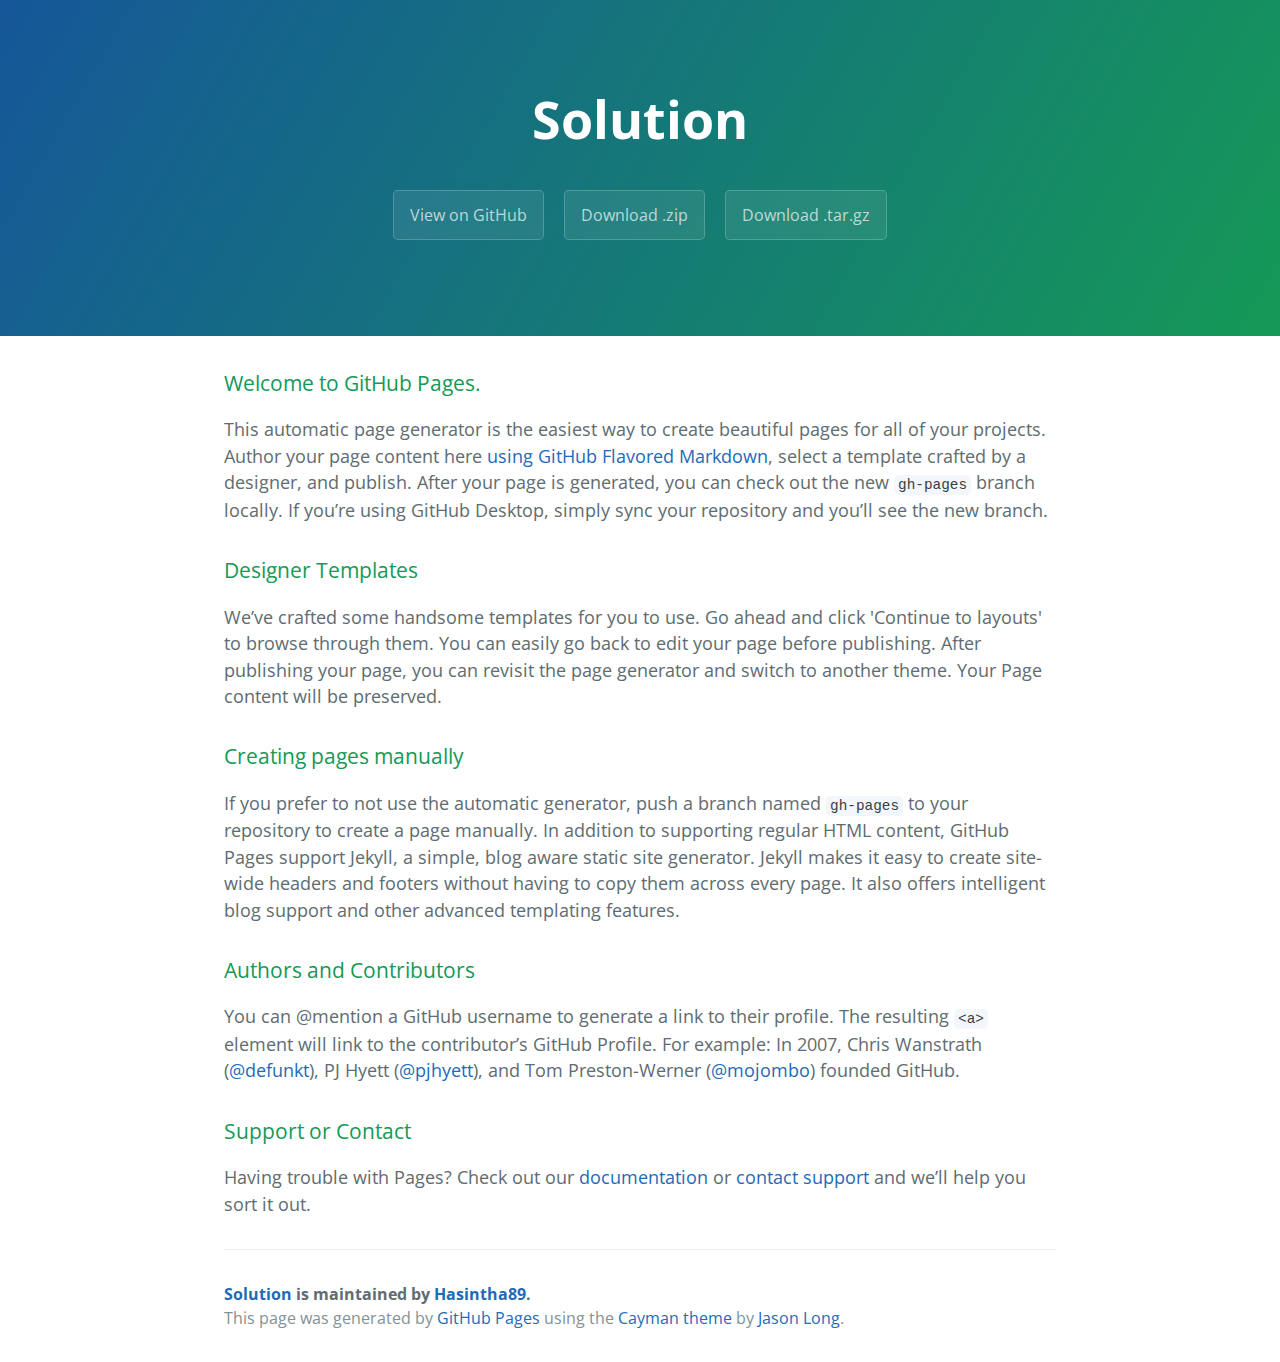
<file: index.html>
<!DOCTYPE html>
<html lang="en-us">
  <head>
    <meta charset="UTF-8">
    <title>Solution by Hasintha89</title>
    <meta name="viewport" content="width=device-width, initial-scale=1">
    <link rel="stylesheet" type="text/css" href="stylesheets/normalize.css" media="screen">
    <link href='https://fonts.googleapis.com/css?family=Open+Sans:400,700' rel='stylesheet' type='text/css'>
    <link rel="stylesheet" type="text/css" href="stylesheets/stylesheet.css" media="screen">
    <link rel="stylesheet" type="text/css" href="stylesheets/github-light.css" media="screen">
  </head>
  <body>
    <section class="page-header">
      <h1 class="project-name">Solution</h1>
      <h2 class="project-tagline"></h2>
      <a href="https://github.com/Hasintha89/solution" class="btn">View on GitHub</a>
      <a href="https://github.com/Hasintha89/solution/zipball/master" class="btn">Download .zip</a>
      <a href="https://github.com/Hasintha89/solution/tarball/master" class="btn">Download .tar.gz</a>
    </section>

    <section class="main-content">
      <h3>
<a id="welcome-to-github-pages" class="anchor" href="#welcome-to-github-pages" aria-hidden="true"><span aria-hidden="true" class="octicon octicon-link"></span></a>Welcome to GitHub Pages.</h3>

<p>This automatic page generator is the easiest way to create beautiful pages for all of your projects. Author your page content here <a href="https://guides.github.com/features/mastering-markdown/">using GitHub Flavored Markdown</a>, select a template crafted by a designer, and publish. After your page is generated, you can check out the new <code>gh-pages</code> branch locally. If you’re using GitHub Desktop, simply sync your repository and you’ll see the new branch.</p>

<h3>
<a id="designer-templates" class="anchor" href="#designer-templates" aria-hidden="true"><span aria-hidden="true" class="octicon octicon-link"></span></a>Designer Templates</h3>

<p>We’ve crafted some handsome templates for you to use. Go ahead and click 'Continue to layouts' to browse through them. You can easily go back to edit your page before publishing. After publishing your page, you can revisit the page generator and switch to another theme. Your Page content will be preserved.</p>

<h3>
<a id="creating-pages-manually" class="anchor" href="#creating-pages-manually" aria-hidden="true"><span aria-hidden="true" class="octicon octicon-link"></span></a>Creating pages manually</h3>

<p>If you prefer to not use the automatic generator, push a branch named <code>gh-pages</code> to your repository to create a page manually. In addition to supporting regular HTML content, GitHub Pages support Jekyll, a simple, blog aware static site generator. Jekyll makes it easy to create site-wide headers and footers without having to copy them across every page. It also offers intelligent blog support and other advanced templating features.</p>

<h3>
<a id="authors-and-contributors" class="anchor" href="#authors-and-contributors" aria-hidden="true"><span aria-hidden="true" class="octicon octicon-link"></span></a>Authors and Contributors</h3>

<p>You can @mention a GitHub username to generate a link to their profile. The resulting <code>&lt;a&gt;</code> element will link to the contributor’s GitHub Profile. For example: In 2007, Chris Wanstrath (<a href="https://github.com/defunkt" class="user-mention">@defunkt</a>), PJ Hyett (<a href="https://github.com/pjhyett" class="user-mention">@pjhyett</a>), and Tom Preston-Werner (<a href="https://github.com/mojombo" class="user-mention">@mojombo</a>) founded GitHub.</p>

<h3>
<a id="support-or-contact" class="anchor" href="#support-or-contact" aria-hidden="true"><span aria-hidden="true" class="octicon octicon-link"></span></a>Support or Contact</h3>

<p>Having trouble with Pages? Check out our <a href="https://help.github.com/pages">documentation</a> or <a href="https://github.com/contact">contact support</a> and we’ll help you sort it out.</p>

      <footer class="site-footer">
        <span class="site-footer-owner"><a href="https://github.com/Hasintha89/solution">Solution</a> is maintained by <a href="https://github.com/Hasintha89">Hasintha89</a>.</span>

        <span class="site-footer-credits">This page was generated by <a href="https://pages.github.com">GitHub Pages</a> using the <a href="https://github.com/jasonlong/cayman-theme">Cayman theme</a> by <a href="https://twitter.com/jasonlong">Jason Long</a>.</span>
      </footer>

    </section>

  
  </body>
</html>
</file>
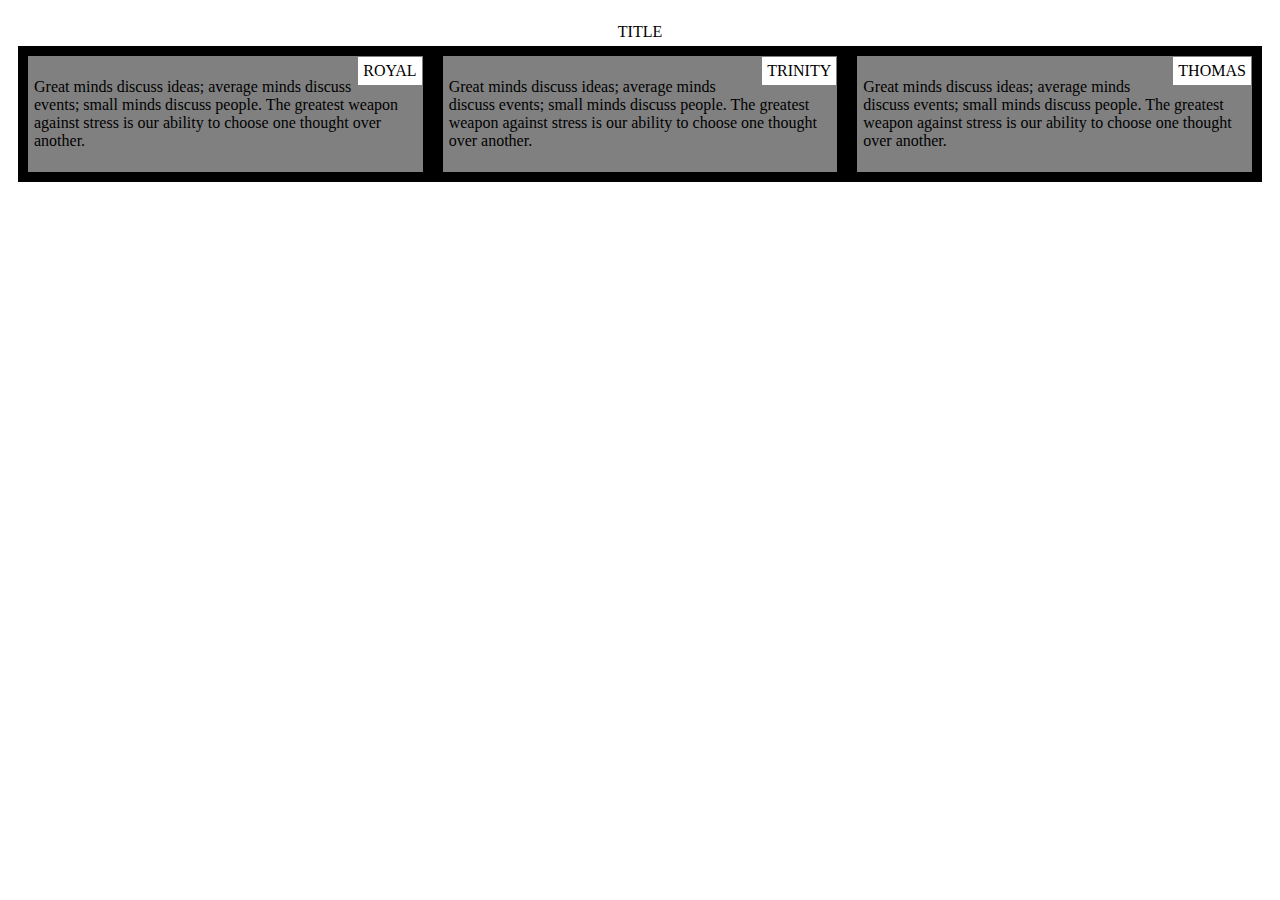
<file: index1.html>
<!DOCTYPE html>
<html>
<head>
	<link rel="stylesheet" type="text/css" href="css/mystykes.css">
	<style>

		
	</style>
</head>
<body>
<div class="first">TITLE</div>

<div class="second col-1">
	
	<span id="box">ROYAL</span><p>Great minds discuss ideas; average minds discuss events; small minds discuss people. The greatest weapon against stress is our ability to choose one thought over another.</p>
</div>
<div class="second1 col-2">
	

	<span id="box">TRINITY</span><p>Great minds discuss ideas; average minds discuss events; small minds discuss people. The greatest weapon against stress is our ability to choose one thought over another.</p>
</div>
<div class="second2 col-3">
	
	<span id="box">THOMAS</span>
<p>Great minds discuss ideas; average minds discuss events; small minds discuss people. The greatest weapon against stress is our ability to choose one thought over another.</p>
</div>



</body>
</html>
</file>
<file: stylesheets/stylesheet.css>
* {
  box-sizing: border-box; }

body {
  padding: 0;
  margin: 0;
  font-family: "Open Sans", "Helvetica Neue", Helvetica, Arial, sans-serif;
  font-size: 16px;
  line-height: 1.5;
  color: #606c71; }

a {
  color: #1e6bb8;
  text-decoration: none; }
  a:hover {
    text-decoration: underline; }

.btn {
  display: inline-block;
  margin-bottom: 1rem;
  color: rgba(255, 255, 255, 0.7);
  background-color: rgba(255, 255, 255, 0.08);
  border-color: rgba(255, 255, 255, 0.2);
  border-style: solid;
  border-width: 1px;
  border-radius: 0.3rem;
  transition: color 0.2s, background-color 0.2s, border-color 0.2s; }
  .btn + .btn {
    margin-left: 1rem; }

.btn:hover {
  color: rgba(255, 255, 255, 0.8);
  text-decoration: none;
  background-color: rgba(255, 255, 255, 0.2);
  border-color: rgba(255, 255, 255, 0.3); }

@media screen and (min-width: 64em) {
  .btn {
    padding: 0.75rem 1rem; } }

@media screen and (min-width: 42em) and (max-width: 64em) {
  .btn {
    padding: 0.6rem 0.9rem;
    font-size: 0.9rem; } }

@media screen and (max-width: 42em) {
  .btn {
    display: block;
    width: 100%;
    padding: 0.75rem;
    font-size: 0.9rem; }
    .btn + .btn {
      margin-top: 1rem;
      margin-left: 0; } }

.page-header {
  color: #fff;
  text-align: center;
  background-color: #159957;
  background-image: linear-gradient(120deg, #155799, #159957); }

@media screen and (min-width: 64em) {
  .page-header {
    padding: 5rem 6rem; } }

@media screen and (min-width: 42em) and (max-width: 64em) {
  .page-header {
    padding: 3rem 4rem; } }

@media screen and (max-width: 42em) {
  .page-header {
    padding: 2rem 1rem; } }

.project-name {
  margin-top: 0;
  margin-bottom: 0.1rem; }

@media screen and (min-width: 64em) {
  .project-name {
    font-size: 3.25rem; } }

@media screen and (min-width: 42em) and (max-width: 64em) {
  .project-name {
    font-size: 2.25rem; } }

@media screen and (max-width: 42em) {
  .project-name {
    font-size: 1.75rem; } }

.project-tagline {
  margin-bottom: 2rem;
  font-weight: normal;
  opacity: 0.7; }

@media screen and (min-width: 64em) {
  .project-tagline {
    font-size: 1.25rem; } }

@media screen and (min-width: 42em) and (max-width: 64em) {
  .project-tagline {
    font-size: 1.15rem; } }

@media screen and (max-width: 42em) {
  .project-tagline {
    font-size: 1rem; } }

.main-content :first-child {
  margin-top: 0; }
.main-content img {
  max-width: 100%; }
.main-content h1, .main-content h2, .main-content h3, .main-content h4, .main-content h5, .main-content h6 {
  margin-top: 2rem;
  margin-bottom: 1rem;
  font-weight: normal;
  color: #159957; }
.main-content p {
  margin-bottom: 1em; }
.main-content code {
  padding: 2px 4px;
  font-family: Consolas, "Liberation Mono", Menlo, Courier, monospace;
  font-size: 0.9rem;
  color: #383e41;
  background-color: #f3f6fa;
  border-radius: 0.3rem; }
.main-content pre {
  padding: 0.8rem;
  margin-top: 0;
  margin-bottom: 1rem;
  font: 1rem Consolas, "Liberation Mono", Menlo, Courier, monospace;
  color: #567482;
  word-wrap: normal;
  background-color: #f3f6fa;
  border: solid 1px #dce6f0;
  border-radius: 0.3rem; }
  .main-content pre > code {
    padding: 0;
    margin: 0;
    font-size: 0.9rem;
    color: #567482;
    word-break: normal;
    white-space: pre;
    background: transparent;
    border: 0; }
.main-content .highlight {
  margin-bottom: 1rem; }
  .main-content .highlight pre {
    margin-bottom: 0;
    word-break: normal; }
.main-content .highlight pre, .main-content pre {
  padding: 0.8rem;
  overflow: auto;
  font-size: 0.9rem;
  line-height: 1.45;
  border-radius: 0.3rem; }
.main-content pre code, .main-content pre tt {
  display: inline;
  max-width: initial;
  padding: 0;
  margin: 0;
  overflow: initial;
  line-height: inherit;
  word-wrap: normal;
  background-color: transparent;
  border: 0; }
  .main-content pre code:before, .main-content pre code:after, .main-content pre tt:before, .main-content pre tt:after {
    content: normal; }
.main-content ul, .main-content ol {
  margin-top: 0; }
.main-content blockquote {
  padding: 0 1rem;
  margin-left: 0;
  color: #819198;
  border-left: 0.3rem solid #dce6f0; }
  .main-content blockquote > :first-child {
    margin-top: 0; }
  .main-content blockquote > :last-child {
    margin-bottom: 0; }
.main-content table {
  display: block;
  width: 100%;
  overflow: auto;
  word-break: normal;
  word-break: keep-all; }
  .main-content table th {
    font-weight: bold; }
  .main-content table th, .main-content table td {
    padding: 0.5rem 1rem;
    border: 1px solid #e9ebec; }
.main-content dl {
  padding: 0; }
  .main-content dl dt {
    padding: 0;
    margin-top: 1rem;
    font-size: 1rem;
    font-weight: bold; }
  .main-content dl dd {
    padding: 0;
    margin-bottom: 1rem; }
.main-content hr {
  height: 2px;
  padding: 0;
  margin: 1rem 0;
  background-color: #eff0f1;
  border: 0; }

@media screen and (min-width: 64em) {
  .main-content {
    max-width: 64rem;
    padding: 2rem 6rem;
    margin: 0 auto;
    font-size: 1.1rem; } }

@media screen and (min-width: 42em) and (max-width: 64em) {
  .main-content {
    padding: 2rem 4rem;
    font-size: 1.1rem; } }

@media screen and (max-width: 42em) {
  .main-content {
    padding: 2rem 1rem;
    font-size: 1rem; } }

.site-footer {
  padding-top: 2rem;
  margin-top: 2rem;
  border-top: solid 1px #eff0f1; }

.site-footer-owner {
  display: block;
  font-weight: bold; }

.site-footer-credits {
  color: #819198; }

@media screen and (min-width: 64em) {
  .site-footer {
    font-size: 1rem; } }

@media screen and (min-width: 42em) and (max-width: 64em) {
  .site-footer {
    font-size: 1rem; } }

@media screen and (max-width: 42em) {
  .site-footer {
    font-size: 0.9rem; } }
</file>
<file: stylesheets/github-light.css>
/*
The MIT License (MIT)

Copyright (c) 2016 GitHub, Inc.

Permission is hereby granted, free of charge, to any person obtaining a copy
of this software and associated documentation files (the "Software"), to deal
in the Software without restriction, including without limitation the rights
to use, copy, modify, merge, publish, distribute, sublicense, and/or sell
copies of the Software, and to permit persons to whom the Software is
furnished to do so, subject to the following conditions:

The above copyright notice and this permission notice shall be included in all
copies or substantial portions of the Software.

THE SOFTWARE IS PROVIDED "AS IS", WITHOUT WARRANTY OF ANY KIND, EXPRESS OR
IMPLIED, INCLUDING BUT NOT LIMITED TO THE WARRANTIES OF MERCHANTABILITY,
FITNESS FOR A PARTICULAR PURPOSE AND NONINFRINGEMENT. IN NO EVENT SHALL THE
AUTHORS OR COPYRIGHT HOLDERS BE LIABLE FOR ANY CLAIM, DAMAGES OR OTHER
LIABILITY, WHETHER IN AN ACTION OF CONTRACT, TORT OR OTHERWISE, ARISING FROM,
OUT OF OR IN CONNECTION WITH THE SOFTWARE OR THE USE OR OTHER DEALINGS IN THE
SOFTWARE.

*/

.pl-c /* comment */ {
  color: #969896;
}

.pl-c1 /* constant, variable.other.constant, support, meta.property-name, support.constant, support.variable, meta.module-reference, markup.raw, meta.diff.header */,
.pl-s .pl-v /* string variable */ {
  color: #0086b3;
}

.pl-e /* entity */,
.pl-en /* entity.name */ {
  color: #795da3;
}

.pl-smi /* variable.parameter.function, storage.modifier.package, storage.modifier.import, storage.type.java, variable.other */,
.pl-s .pl-s1 /* string source */ {
  color: #333;
}

.pl-ent /* entity.name.tag */ {
  color: #63a35c;
}

.pl-k /* keyword, storage, storage.type */ {
  color: #a71d5d;
}

.pl-s /* string */,
.pl-pds /* punctuation.definition.string, string.regexp.character-class */,
.pl-s .pl-pse .pl-s1 /* string punctuation.section.embedded source */,
.pl-sr /* string.regexp */,
.pl-sr .pl-cce /* string.regexp constant.character.escape */,
.pl-sr .pl-sre /* string.regexp source.ruby.embedded */,
.pl-sr .pl-sra /* string.regexp string.regexp.arbitrary-repitition */ {
  color: #183691;
}

.pl-v /* variable */ {
  color: #ed6a43;
}

.pl-id /* invalid.deprecated */ {
  color: #b52a1d;
}

.pl-ii /* invalid.illegal */ {
  color: #f8f8f8;
  background-color: #b52a1d;
}

.pl-sr .pl-cce /* string.regexp constant.character.escape */ {
  font-weight: bold;
  color: #63a35c;
}

.pl-ml /* markup.list */ {
  color: #693a17;
}

.pl-mh /* markup.heading */,
.pl-mh .pl-en /* markup.heading entity.name */,
.pl-ms /* meta.separator */ {
  font-weight: bold;
  color: #1d3e81;
}

.pl-mq /* markup.quote */ {
  color: #008080;
}

.pl-mi /* markup.italic */ {
  font-style: italic;
  color: #333;
}

.pl-mb /* markup.bold */ {
  font-weight: bold;
  color: #333;
}

.pl-md /* markup.deleted, meta.diff.header.from-file */ {
  color: #bd2c00;
  background-color: #ffecec;
}

.pl-mi1 /* markup.inserted, meta.diff.header.to-file */ {
  color: #55a532;
  background-color: #eaffea;
}

.pl-mdr /* meta.diff.range */ {
  font-weight: bold;
  color: #795da3;
}

.pl-mo /* meta.output */ {
  color: #1d3e81;
}
</file>
<file: css/mystykes.css>
* {
  box-sizing: border-box;
  padding: 5px;

}

span div {
	text-align: right;
}




#box {
	text-align: center;
	border: 10px;
	border-color: blue;
	background-color: white;
	float: right;

}



.first {
	text-align: center;
}

.second {
	border: 10px solid black;
	background-color: gray;
	float: left;
	padding: 1px;
	


}


.second1 {
	border: 10px solid black;
	background-color: gray;
	float: left;
	padding: 1px;
	

}

.second2 {
	border: 10px solid black;
	background-color: gray;
	float: left;
	padding: 1px;
	


}




@media (min-width: 992px) {
	.col-1 {
		width: 33.33%
		
	}
	.col-2 {
		width: 33.33%
		
	}
	.col-3 {
		width: 33.33%
		
	}
}

@media (min-width: 768px) and (max-width: 991px) {
	.col-1 {
		width: 50%
		
	}
	.col-2 {
		width: 50%
	}
	.col-3 {
		width: 100%
	}
}

@media (max-width: 768px) {
	.col-1 {
		width: 100%
	}
	.col-2 {
		width: 100%
	}
	.col-3 {
		width: 100%
	}
}
</file>
